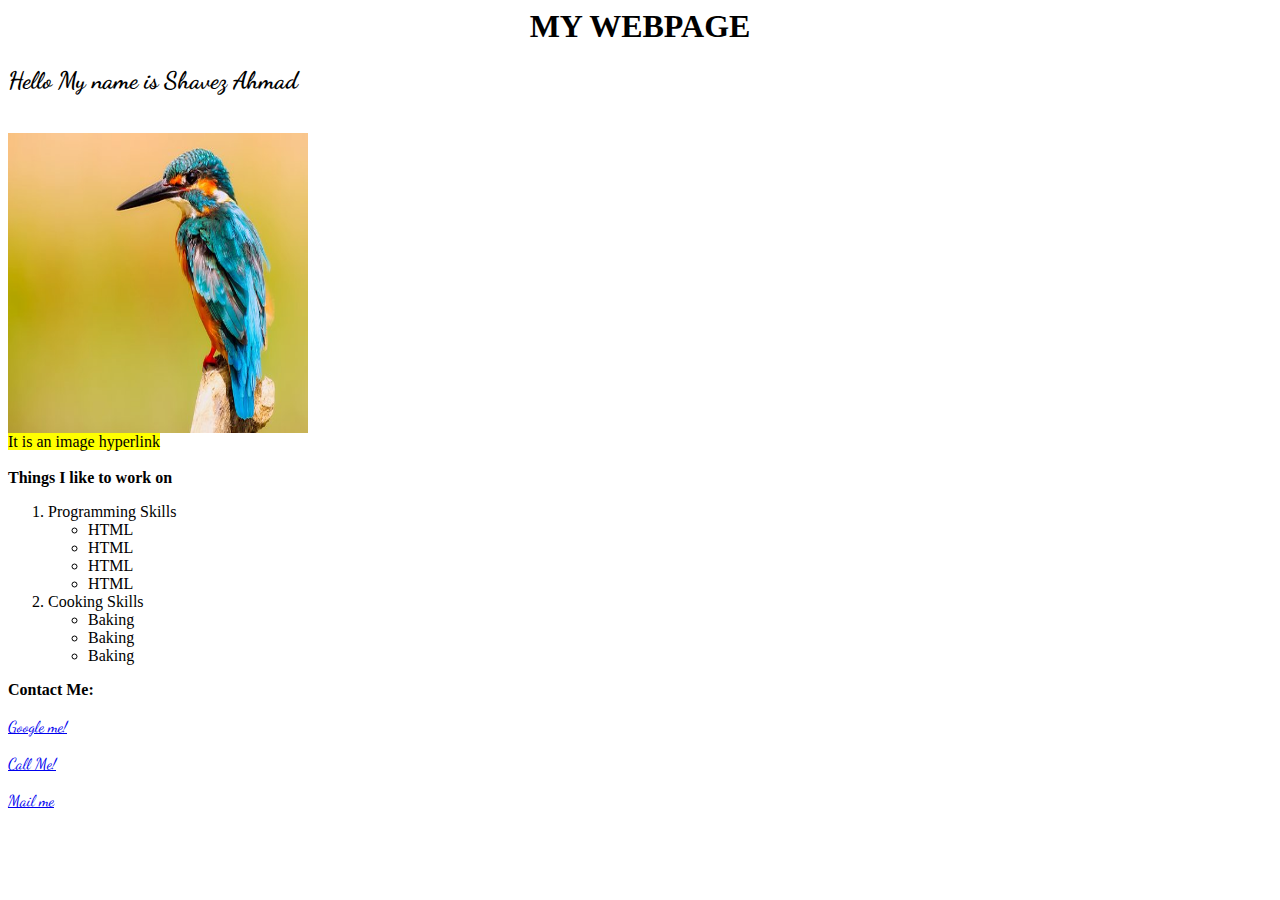
<file: index.html>
<html>
<head>
<title> MY NEW WEBPAGE </title>
<link rel="preconnect" href="https://fonts.googleapis.com">
<link rel="preconnect" href="https://fonts.gstatic.com" crossorigin>
<link href="https://fonts.googleapis.com/css2?family=Bebas+Neue&family=Dancing+Script&display=swap" rel="stylesheet">
<style>
h2, a
{
    font-family: 'Bebas Neue', cursive;
    font-family: 'Dancing Script', cursive;
}
</style>
</head>
<body >
<!-- <center><h1>This is my first webpage</h1></center>
<center><h2>This is my first webpage</h2></center>
<center><h3>This is my first webpage</h3></center>
<center><h4>This is my first webpage</h4></center>
<center><h5>This is my first webpage</h5></center>
<center><h6>This is my first webpage</h6></center>
<p> This is a paragraph</p>
<p> This is another paragraph</p>
<img src ="./images/bird.jpg" height="500" width="700" alt="This is a bird"/>
<br><br>
<a href="https://www.google.com/">Go to google</a>

<hr>

<br>

<dl >
    <dt>Coffee</dt>
    <dd>Hot Drink</dd>
    <dt>ThumsUp</dt>
    <dd>Soft Drink</dd>

</dl> -->

<center><h1>MY WEBPAGE<h1></h1></center>
<h2>Hello My name is Shavez Ahmad</h2><br>
<a href="https://www.prepbytes.com" target="_self">
    <img src="./images/bird.jpg" alt="bird" height="300px" width="300px">
</a> <br>
<mark>It is an image hyperlink</mark><br>
<br>
<b>Things I like to work on</b>
<ol type = "1">
    <li>Programming Skills</li>
    <ul type ="circle">
        <li>HTML</li>
        <li>HTML</li>
        <li>HTML</li>
        <li>HTML</li>
    </ul>
    <li>Cooking Skills</li>
    <ul type="circle">
        <li>Baking</li>
        <li>Baking</li>
        <li>Baking</li>
    </ul>
</ol>

<b>Contact Me:</b><br><br>

<a href="https://www.google.com/">Google me!</a><br><br>
<a href="tel:+91932657181">Call Me!</a><br><br>
<a href="mailto:kshavez238@gmail.com">Mail me</a>

</body>
</html>
</file>
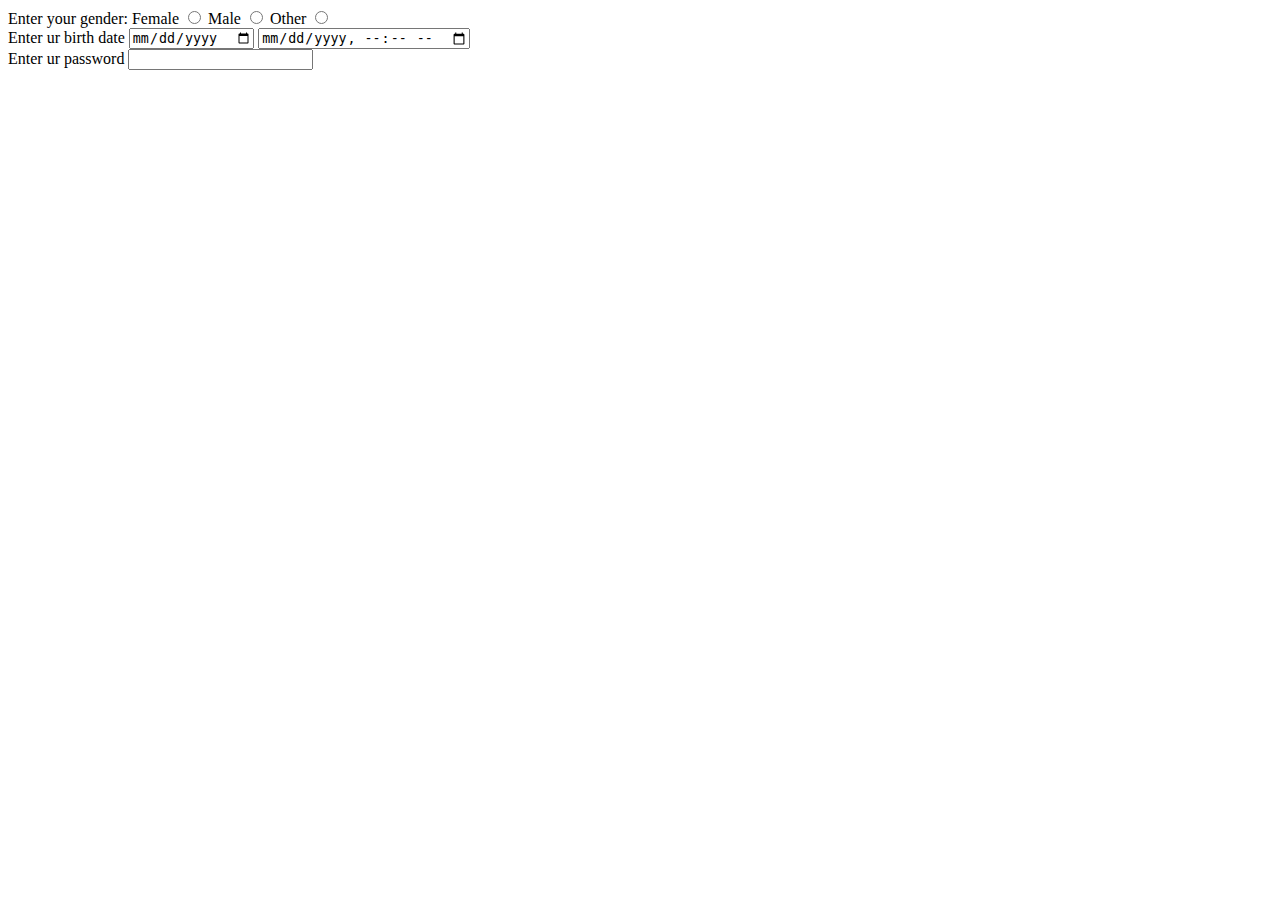
<file: demo.html>
<!DOCTYPE html>
<html lang="en">
<head>
    <meta charset="UTF-8">
    <meta http-equiv="X-UA-Compatible" content="IE=edge">
    <meta name="viewport" content="width=device-width, initial-scale=1.0">
    <title>Anchor tags</title>
</head>
<body>
    <!-- <a href="https://www.google.com/">Go to google</a> <hr>
    <a href="https://www.wix.com/">Go to random website</a> <br>

    <a href="mailto:saavi27random@gmail.com">Email me</a> <br>
    <a href="tel:+9189349384934">Call me</a> <br>


    <img src="./image/bg.jpg" alt="" height="100px" width="100px"> -->
<!-- 
    <a href="https://www.prepbytes.com" target="_self">
        <img src="./image/food.webp" alt="food" height="200px" width="200px">
    </a> <br>


    <a href="https://www.prepbytes.com" target="_blank">
        <img src="https://assets.hellahealth.com/wp-content/uploads/sites/2/2022/07/15130753/sweets-746x420.jpg" height="400px" width="400px">
    </a>
    
    <hr> -->
<!-- 
    <h2>Programming Languages</h2>
    <ul type="circle">
        <li>HT

            <form target="_blank" autocomplete method="get">
        <label for="fname"> <h1>Enter First Name</h1></label>
        <input type="text" name="fname" id="fname" placeholder="Enter ur name" value="Saavi">

        <br>
        Enter Last Name
        <input type="text" name="lname" id="lname">
        <br>
        <br>
        <!-- radio buttons -->
        Enter your gender:
        <label for="female">Female</label>
        <input type="radio" name="gender" id="female" value="fm">

        <label for="male">Male</label>
        <input type="radio" name="gender" id="male" value="m">

        <label for="other">Other</label>
        <input type="radio" name="gender" id="other" value="other">


        <br>
        <label for="birth">Enter ur birth date</label>
        <input type="date" name="birth" id="birth">
        <input type="datetime-local" name="time" id="">
        <br>
        <label for="password">Enter ur password</label>
        <input type="password" name="password" id="password" required>
</file>
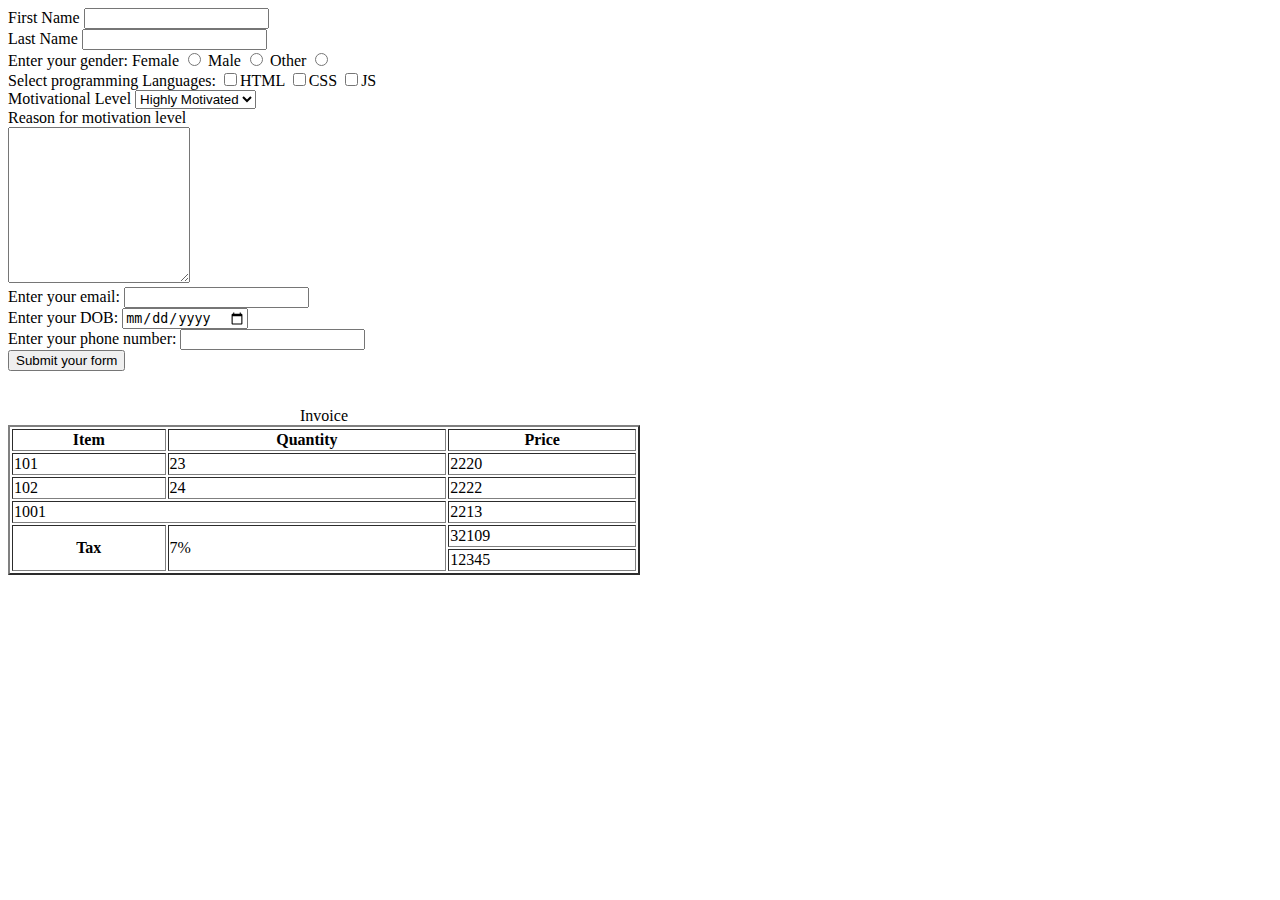
<file: form.html>
<!DOCTYPE html>
<html lang="en">
<head>
    <meta charset="UTF-8">
    <meta http-equiv="X-UA-Compatible" content="IE=edge">
    <meta name="viewport" content="width=device-width, initial-scale=1.0">
    <title>My new Form</title>
</head>
<body>
    <form action="./index2.html">
    <div class="header">
    <label for="fname">First Name</label>
    <input type="text" name="fname" id="fname" required>
    </div>
    <div><label for="lname">Last Name</label>
        <input type="text" name="lname" id="lname" required>
    </div>   
    <div>
    Enter your gender:
        <label for="female">Female</label>
        <input type="radio" name="gender" id="female" value="fm">

        <label for="male">Male</label>
        <input type="radio" name="gender" id="male" value="m">

        <label for="other">Other</label>
        <input type="radio" name="gender" id="other" value="other">
    </div>
    <div>
    Select programming Languages: 
    <input type="checkbox" name="prog" id="HTML" value="HTML">HTML
    <input type="checkbox" name="prog" id="CSS" value="CSS">CSS
    <input type="checkbox" name="prog" id="JS" value="JS">JS

    </div>
    <div>
    <label for="motivation">Motivational Level</label>
    <select name="motivation" id="motivation">
        <option value="Highly Motivated">Highly Motivated</option>
        <option value="Less Motivated">Less Motivated</option>
    </select>

    </div>
    <div>
    Reason for motivation level <br>
    <textarea name="textarea" id="text" rows="10" cols="20"></textarea>
    </div>
    <div>
    <label for="email" required>Enter your email:</label>
    <input type="email" name="email" id="email">
    </div>
    <div>
    <label for="birth">Enter your DOB:</label>
    <input type="date" name="birth" id="birth" required>
    </div>
    <div>
    <label for="phone">Enter your phone number:</label>
    <input type="tel" name="phone" id="phone" maxlength="10" >
    </div>
    <div>
    <input type="submit" value="Submit your form">
    </div>
    </form>

    <br><br>

    <!-- <iframe id="inlineFrameExample"
    title="Inline Frame Example"
    width="300"
    height="200"
    src="https://www.openstreetmap.org/export/embed.html?bbox=-0.004017949104309083%2C51.47612752641776%2C0.00030577182769775396%2C51.478569861898606&layer=mapnik">
</iframe> -->


<table border="2" width="50%">
    <caption>Invoice</caption>
    <tr>
        <th>Item</th>
        <th>Quantity</th>
        <th>Price</th>
    </tr>
    <tr>
        <td>101</td>
        <td>23</td>
        <td>2220</td>
    </tr>
    <tr>
        <td>102</td>
        <td>24</td>
        <td>2222</td>
    </tr>
    <tr>
        <td colspan="2">1001</td>
        <td>2213</td>
    </tr>
    <tr>
        <th rowspan="2">Tax</th>
        <td rowspan="2">7%</td>
        <td>32109</td>
    </tr>

    <tr>
        <td>12345</td>
    </tr>

</table>
</body>
</html>
</file>
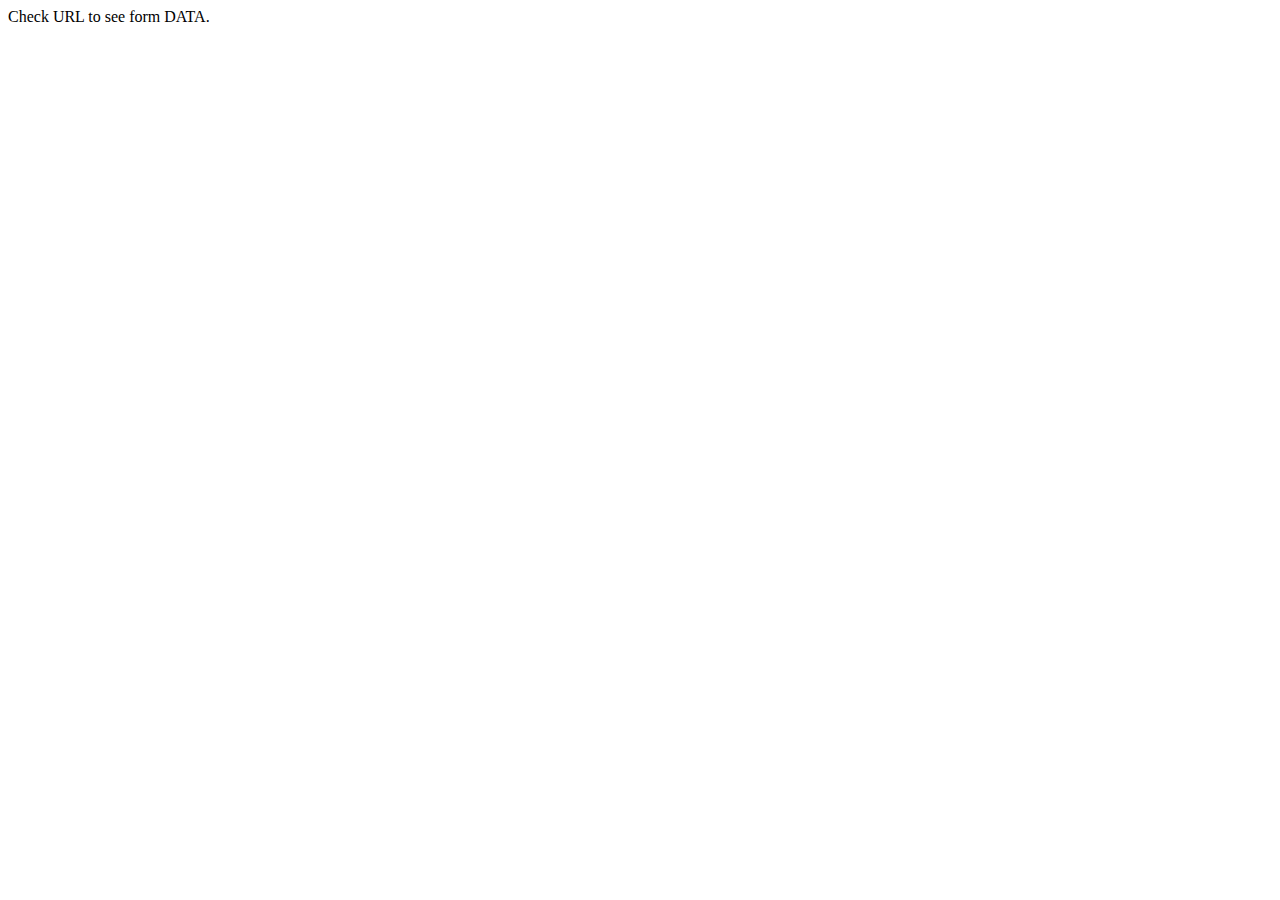
<file: index2.html>
<!DOCTYPE html>
<html lang="en">
<head>
    <meta charset="UTF-8">
    <meta http-equiv="X-UA-Compatible" content="IE=edge">
    <meta name="viewport" content="width=device-width, initial-scale=1.0">
    <title>Form Data</title>
</head>
<body>
    Check URL to see form DATA.
</body>
</html>
</file>
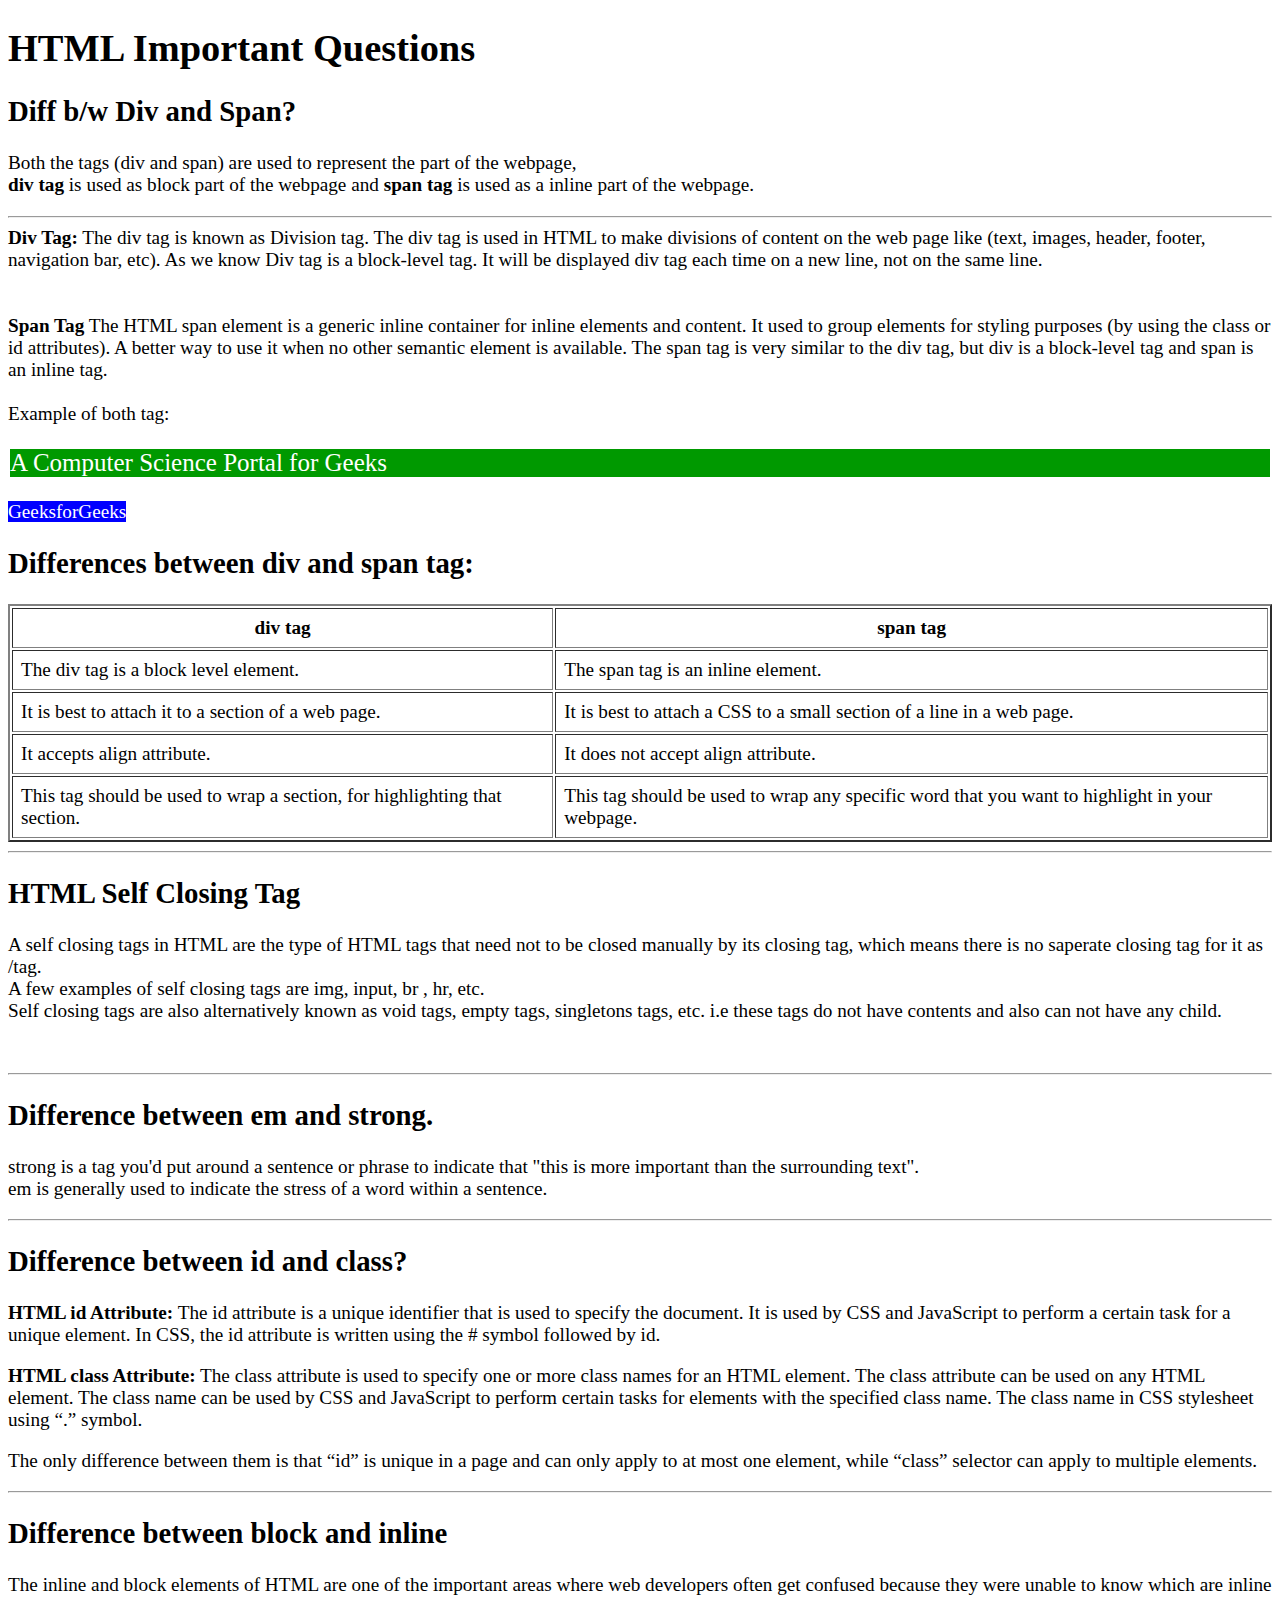
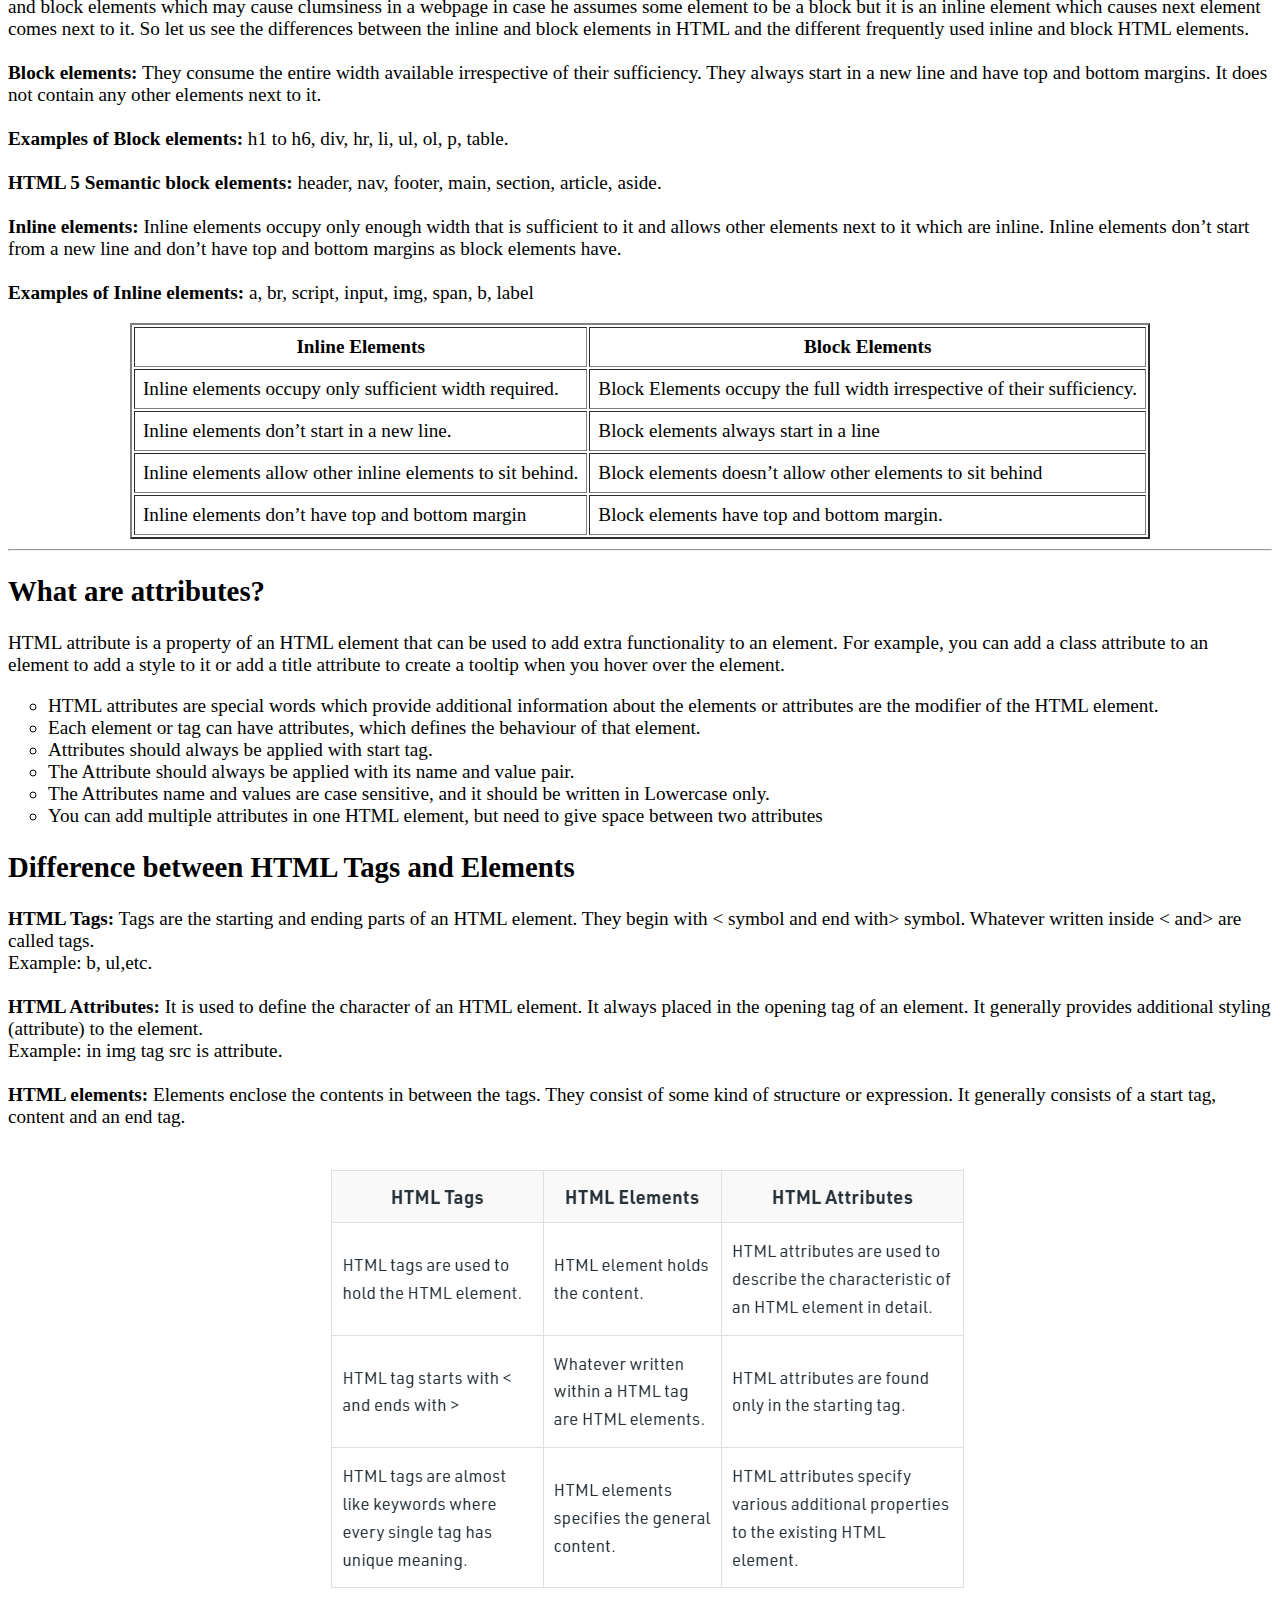
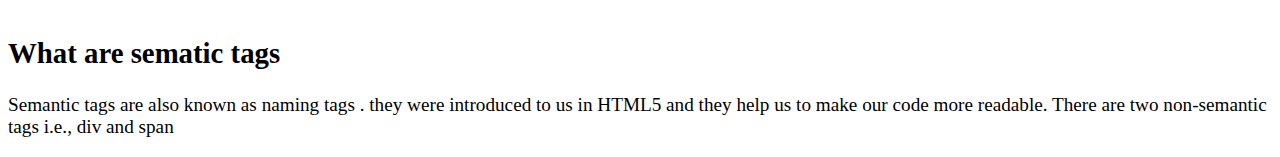
<file: index3.html>
<!DOCTYPE html>
<html lang="en">

<head>
    <meta charset="UTF-8">
    <meta http-equiv="X-UA-Compatible" content="IE=edge">
    <meta name="viewport" content="width=device-width, initial-scale=1.0">
    <title>Important Questions</title>
    <style>
        body {
            font-size: larger;
        }

        div {
            color: white;
            background-color: #009900;
            margin: 2px;
            font-size: 25px;
        }

        span {
            color: white;
            background-color: blue;
        }
    </style>
</head>

<body>
    <h1>HTML Important Questions</h1>
    <h2>Diff b/w Div and Span?</h2>
    <p>Both the tags (div and span) are used to represent the part of the webpage, <br><b>div tag</b> is used as block
        part of
        the webpage and <b>span tag</b> is used as a inline part of the webpage.

        <hr>
        <b>Div Tag:</b> The div tag is known as Division tag. The div tag is used in HTML to make divisions of content
        on
        the web
        page like (text, images, header, footer, navigation bar, etc). As we know Div tag is a block-level tag. It will
        be
        displayed div tag each time on a new line, not on the same line.
        <br><br><br>
        <b>Span Tag</b> The HTML span element is a generic inline container for inline elements and content. It used to
        group elements for styling purposes (by using the class or id attributes). A better way to use it when no other
        semantic element is available. The span tag is very similar to the div tag, but div is a block-level tag and
        span is an inline tag.<br><br>
        Example of both tag:<br><br>
    <div>A Computer Science Portal for Geeks</div><br>
    <span>GeeksforGeeks</span>

    </p>
    <h2><b>Differences between div and span tag: </b></h2>
    <table border="2" cellpadding="8">

        <tr>
            <th>div tag</th>
            <th>span tag</th>
        </tr>
        <tr>
            <td>The div tag is a block level element.</td>
            <td>The span tag is an inline element.</td>
        </tr>
        <tr>
            <td>It is best to attach it to a section of a web page.</td>
            <td>It is best to attach a CSS to a small section of a line in a web page.</td>
        </tr>
        <tr>
            <td>It accepts align attribute.</td>
            <td>It does not accept align attribute.</td>
        </tr>
        <tr>
            <td>This tag should be used to wrap a section, for highlighting that section.</td>
            <td>This tag should be used to wrap any specific word that you want to highlight in your webpage. </td>
        </tr>
    </table>
    <hr>
    <h2>HTML Self Closing Tag</h2>
    <p> A self closing tags in HTML are the type of HTML tags that need not to be closed manually by its closing tag,
        which means there is no saperate closing tag for it as /tag.
        <br>
        A few examples of self closing tags are img, input, br , hr, etc.
        <br>
        Self closing tags are also alternatively known as void tags, empty tags, singletons tags, etc. i.e these tags do
        not have contents and also can not have any child.
    </p><br>
    <hr>
    <h2>Difference between em and strong.</h2>
    <p> strong is a tag you'd put around a sentence or phrase to indicate that "this is more important than the
        surrounding text".<br>
        em is generally used to indicate the stress of a word within a sentence.</p>
    <hr>
    <h2>Difference between id and class?</h2>
    <p><strong>HTML id Attribute:</strong> The id attribute is a unique identifier that is used to specify the document.
        It is used by
        CSS and JavaScript to perform a certain task for a unique element. In CSS, the id attribute is written using the
        # symbol followed by id.</p>
    <p><strong>HTML class Attribute:</strong> The class attribute is used to specify one or more class names for an HTML
        element. The
        class attribute can be used on any HTML element. The class name can be used by CSS and JavaScript to perform
        certain tasks for elements with the specified class name. The class name in CSS stylesheet using “.” symbol.</p>
    <p>The only difference between them is that “id” is unique in a page and can only apply to at most one element,
        while “class” selector can apply to multiple elements. </p>
    <hr>
    <h2>Difference between block and inline</h2>
    <p>The inline and block elements of HTML are one of the important areas where web developers often get confused
        because they were unable to know which are inline and block elements which may cause clumsiness in a webpage in
        case he assumes some element to be a block but it is an inline element which causes next element comes next to
        it.

        So let us see the differences between the inline and block elements in HTML and the different frequently used
        inline and block HTML elements.<br><br>

        <strong>Block elements:</strong> They consume the entire width available irrespective of their sufficiency. They
        always start in
        a new line and have top and bottom margins. It does not contain any other elements next to it.<br><br>

        <strong>Examples of Block elements: </strong> h1 to h6, div, hr, li, ul, ol, p, table.<br><br>
        <strong>HTML 5 Semantic block elements: </strong> header, nav, footer, main, section, article, aside.<br><br>
        <strong>Inline elements: </strong> Inline elements occupy only enough width that is sufficient to it and allows
        other elements next to it which are inline. Inline elements don’t start from a new line and don’t have top and
        bottom margins as block elements have.<br><br>

        <strong>Examples of Inline elements:</strong> a, br, script, input, img, span, b, label
    </p>
    <center>
        <table border="2" cellpadding="8">
            <tr>
                <th>Inline Elements</th>
                <th>Block Elements</th>
            </tr>
            <tr>
                <td>Inline elements occupy only sufficient width required.</td>
                <td>Block Elements occupy the full width irrespective of their sufficiency.</td>
            </tr>
            <tr>
                <td>Inline elements don’t start in a new line.</td>
                <td>Block elements always start in a line</td>
            </tr>
            <tr>
                <td>Inline elements allow other inline elements to sit behind.</td>
                <td>Block elements doesn’t allow other elements to sit behind</td>
            </tr>
            <tr>
                <td>Inline elements don’t have top and bottom margin </td>
                <td>Block elements have top and bottom margin.</td>
            </tr>
        </table>
    </center>
    <hr>
    <h2>What are attributes?</h2>
    <p>HTML attribute is a property of an HTML element that can be used to add extra functionality to an element. For
        example, you can add a class attribute to an element to add a style to it or add a title attribute to create a
        tooltip when you hover over the element.</p>
    <ul type="circle">
        <li>HTML attributes are special words which provide additional information about the elements or attributes are
            the modifier of the HTML element.</li>
        <li>Each element or tag can have attributes, which defines the behaviour of that element.</li>
        <li>Attributes should always be applied with start tag.</li>
        <li>The Attribute should always be applied with its name and value pair.</li>
        <li>The Attributes name and values are case sensitive, and it should be written in Lowercase only.</li>
        <li>You can add multiple attributes in one HTML element, but need to give space between two attributes</li>
    </ul>
    <h2>Difference between HTML Tags and Elements</h2>
    <p><b>HTML Tags:</b> Tags are the starting and ending parts of an HTML element. They begin with < symbol and end
            with>
            symbol. Whatever written inside < and> are called tags.<br>
                Example: b, ul,etc. <br><br>
                <b>HTML Attributes:</b> It is used to define the character of an HTML element. It always placed in the
                opening
                tag of an element. It generally provides additional styling (attribute) to the element.<br>
                Example: in img tag src is attribute. <br><br>
                <b>HTML elements:</b> Elements enclose the contents in between the tags. They consist of some kind of
                structure
                or expression. It generally consists of a start tag, content and an end tag.</p>
    <center><img src="./images/1.png"></center>
    <h2>What are sematic tags</h2>
    <p>Semantic tags are also known as naming tags . they were introduced to us in HTML5 and they help us to make our
        code more readable.
        There are two non-semantic tags i.e., div and span
        
    </p>



</body>

</html>
</file>
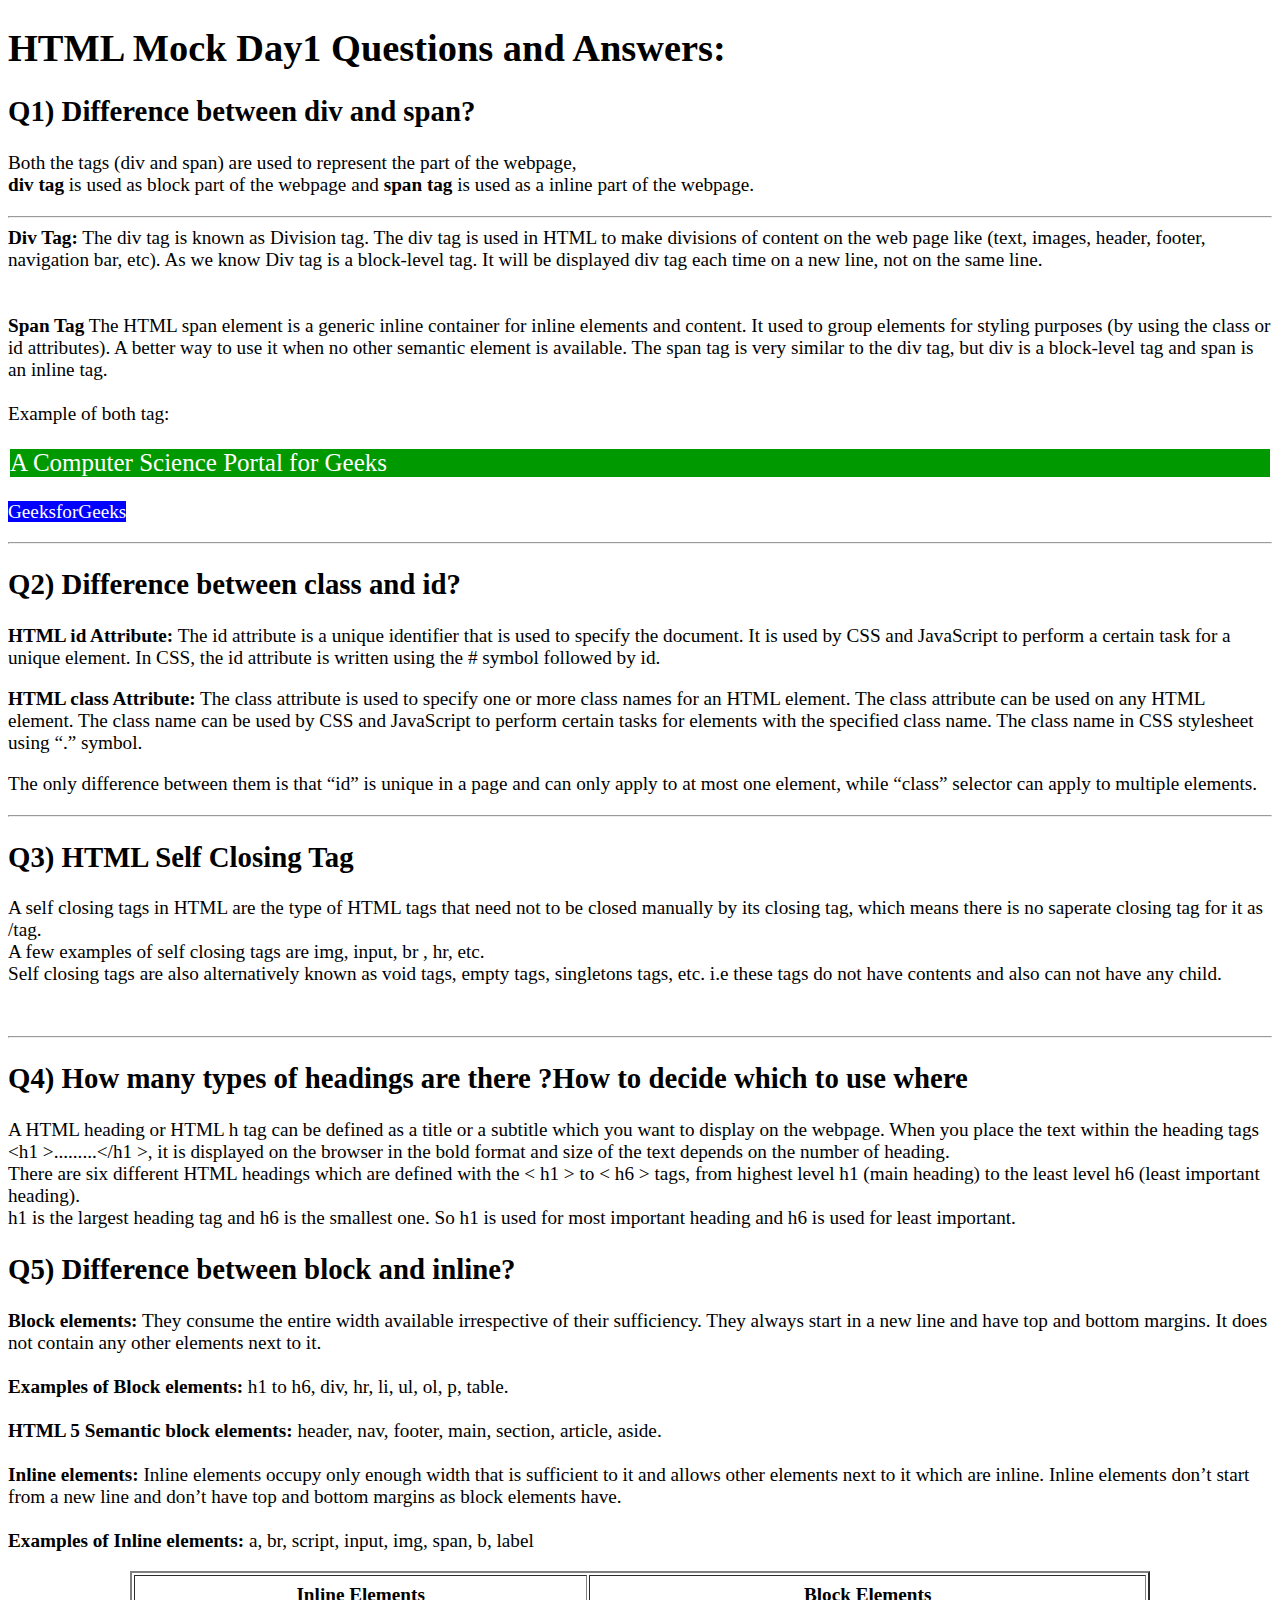
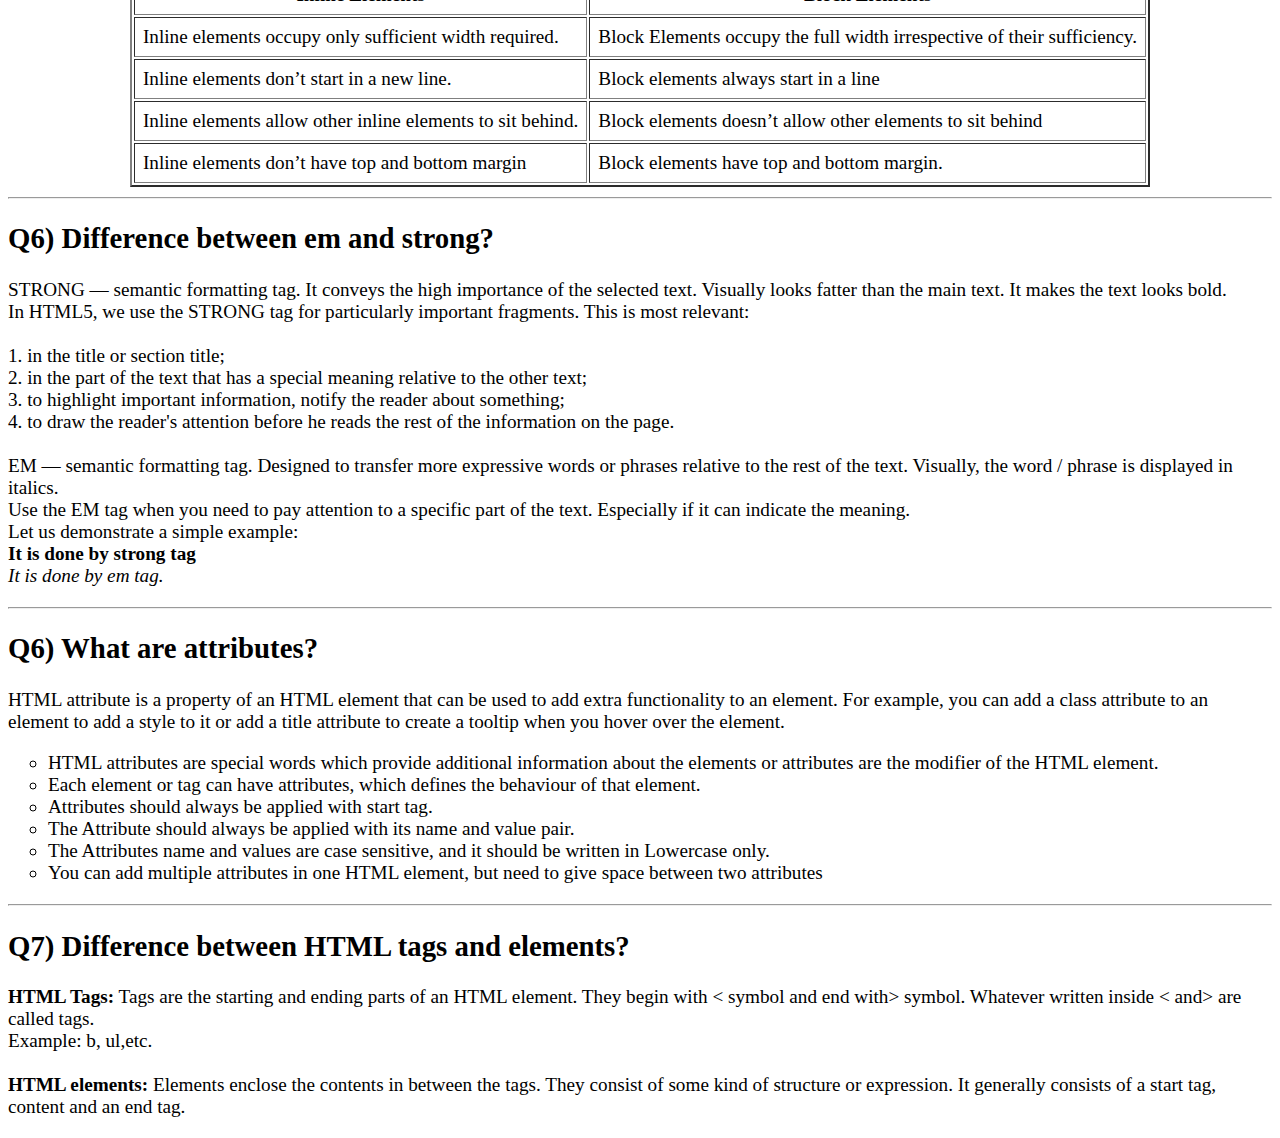
<file: index4.html>
<!DOCTYPE html>
<html lang="en">

<head>
    <meta charset="UTF-8">
    <meta http-equiv="X-UA-Compatible" content="IE=edge">
    <meta name="viewport" content="width=device-width, initial-scale=1.0">
    <title>HTML Mock Day1</title>
    <style>
        body {
            font-size: larger;
        }

        div {
            color: white;
            background-color: #009900;
            margin: 2px;
            font-size: 25px;
        }

        span {
            color: white;
            background-color: blue;
        }
    </style>
</head>

<body>
    <h1>HTML Mock Day1 Questions and Answers: </h1>
    <h2>Q1) Difference between div and span?</h2>
    <p>Both the tags (div and span) are used to represent the part of the webpage, <br><b>div tag</b> is used as block
        part of
        the webpage and <b>span tag</b> is used as a inline part of the webpage.

        <hr>
        <b>Div Tag:</b> The div tag is known as Division tag. The div tag is used in HTML to make divisions of content
        on
        the web
        page like (text, images, header, footer, navigation bar, etc). As we know Div tag is a block-level tag. It will
        be
        displayed div tag each time on a new line, not on the same line.
        <br><br><br>
        <b>Span Tag</b> The HTML span element is a generic inline container for inline elements and content. It used to
        group elements for styling purposes (by using the class or id attributes). A better way to use it when no other
        semantic element is available. The span tag is very similar to the div tag, but div is a block-level tag and
        span is an inline tag.<br><br>
        Example of both tag:<br><br>
    <div>A Computer Science Portal for Geeks</div><br>
    <span>GeeksforGeeks</span>
    </p>
    <hr>
    <h2>Q2) Difference between class and id?</h2>
    <p><strong>HTML id Attribute:</strong> The id attribute is a unique identifier that is used to specify the document.
        It is used by
        CSS and JavaScript to perform a certain task for a unique element. In CSS, the id attribute is written using the
        # symbol followed by id.</p>
    <p><strong>HTML class Attribute:</strong> The class attribute is used to specify one or more class names for an HTML
        element. The
        class attribute can be used on any HTML element. The class name can be used by CSS and JavaScript to perform
        certain tasks for elements with the specified class name. The class name in CSS stylesheet using “.” symbol.</p>
    <p>The only difference between them is that “id” is unique in a page and can only apply to at most one element,
        while “class” selector can apply to multiple elements. </p>
    <hr>
    <h2>Q3) HTML Self Closing Tag</h2>
    <p> A self closing tags in HTML are the type of HTML tags that need not to be closed manually by its closing tag,
        which means there is no saperate closing tag for it as /tag.
        <br>
        A few examples of self closing tags are img, input, br , hr, etc.
        <br>
        Self closing tags are also alternatively known as void tags, empty tags, singletons tags, etc. i.e these tags do
        not have contents and also can not have any child.
    </p><br>
    <hr>
    <h2>Q4) How many types of headings are there ?How to decide which to use where</h2>
    <p>A HTML heading or HTML h tag can be defined as a title or a subtitle which you want to display on the webpage.
        When you place the text within the heading tags
        &lt;h1 &gt.........&lt;/h1 &gt;, it is displayed on the browser in the bold format and size of the text depends
        on the number of
        heading.<br>

        There are six different HTML headings which are defined with the &lt; h1 &gt; to &lt; h6 &gt; tags, from highest
        level h1 (main
        heading) to the least level h6 (least important heading).<br>
        h1 is the largest heading tag and h6 is the smallest one. So h1 is used for most important heading and h6 is
        used for least important.</p>
    <h2>Q5) Difference between block and inline?</h2>
    <p>

        <strong>Block elements:</strong> They consume the entire width available irrespective of their sufficiency. They
        always start in
        a new line and have top and bottom margins. It does not contain any other elements next to it.<br><br>

        <strong>Examples of Block elements: </strong> h1 to h6, div, hr, li, ul, ol, p, table.<br><br>
        <strong>HTML 5 Semantic block elements: </strong> header, nav, footer, main, section, article, aside.<br><br>
        <strong>Inline elements: </strong> Inline elements occupy only enough width that is sufficient to it and allows
        other elements next to it which are inline. Inline elements don’t start from a new line and don’t have top and
        bottom margins as block elements have.<br><br>

        <strong>Examples of Inline elements:</strong> a, br, script, input, img, span, b, label
    </p>
    <center>
        <table border="2" cellpadding="8">
            <tr>
                <th>Inline Elements</th>
                <th>Block Elements</th>
            </tr>
            <tr>
                <td>Inline elements occupy only sufficient width required.</td>
                <td>Block Elements occupy the full width irrespective of their sufficiency.</td>
            </tr>
            <tr>
                <td>Inline elements don’t start in a new line.</td>
                <td>Block elements always start in a line</td>
            </tr>
            <tr>
                <td>Inline elements allow other inline elements to sit behind.</td>
                <td>Block elements doesn’t allow other elements to sit behind</td>
            </tr>
            <tr>
                <td>Inline elements don’t have top and bottom margin </td>
                <td>Block elements have top and bottom margin.</td>
            </tr>
        </table>
    </center>
    <hr>
    <h2>Q6) Difference between em and strong?</h2>
    <p>
        STRONG — semantic formatting tag. It conveys the high importance of the selected text. Visually looks fatter
        than the main text. It makes the text looks bold.<br>
        In HTML5, we use the STRONG tag for particularly important fragments. This is most relevant:<br><br>

        1. in the title or section title;<br>
        2. in the part of the text that has a special meaning relative to the other text;<br>
        3. to highlight important information, notify the reader about something;<br>
        4. to draw the reader's attention before he reads the rest of the information on the page.<br><br>
        EM — semantic formatting tag. Designed to transfer more expressive words or phrases relative to the rest of the
        text. Visually, the word / phrase is displayed in italics.<br>
        Use the EM tag when you need to pay attention to a specific part of the text. Especially if it can indicate
            the meaning.<br> Let us demonstrate a simple example:<br>
            <strong>It is done by strong tag</strong><br>
            <em>It is done by em tag.</em><br>
    </p><hr>
    <h2>Q6) What are attributes?</h2>
    <p>HTML attribute is a property of an HTML element that can be used to add extra functionality to an element. For
        example, you can add a class attribute to an element to add a style to it or add a title attribute to create a
        tooltip when you hover over the element.</p>
    <ul type="circle">
        <li>HTML attributes are special words which provide additional information about the elements or attributes are
            the modifier of the HTML element.</li>
        <li>Each element or tag can have attributes, which defines the behaviour of that element.</li>
        <li>Attributes should always be applied with start tag.</li>
        <li>The Attribute should always be applied with its name and value pair.</li>
        <li>The Attributes name and values are case sensitive, and it should be written in Lowercase only.</li>
        <li>You can add multiple attributes in one HTML element, but need to give space between two attributes</li>
    </ul>
    <hr>
    <h2>Q7) Difference between HTML tags and elements?</h2>
    <p><b>HTML Tags:</b> Tags are the starting and ending parts of an HTML element. They begin with < symbol and end
        with>
        symbol. Whatever written inside < and> are called tags.<br>
            Example: b, ul,etc. <br><br>
            <b>HTML elements:</b> Elements enclose the contents in between the tags. They consist of some kind of structure
                or expression. It generally consists of a start tag, content and an end tag.</p>
    
</body>

</html>
</file>
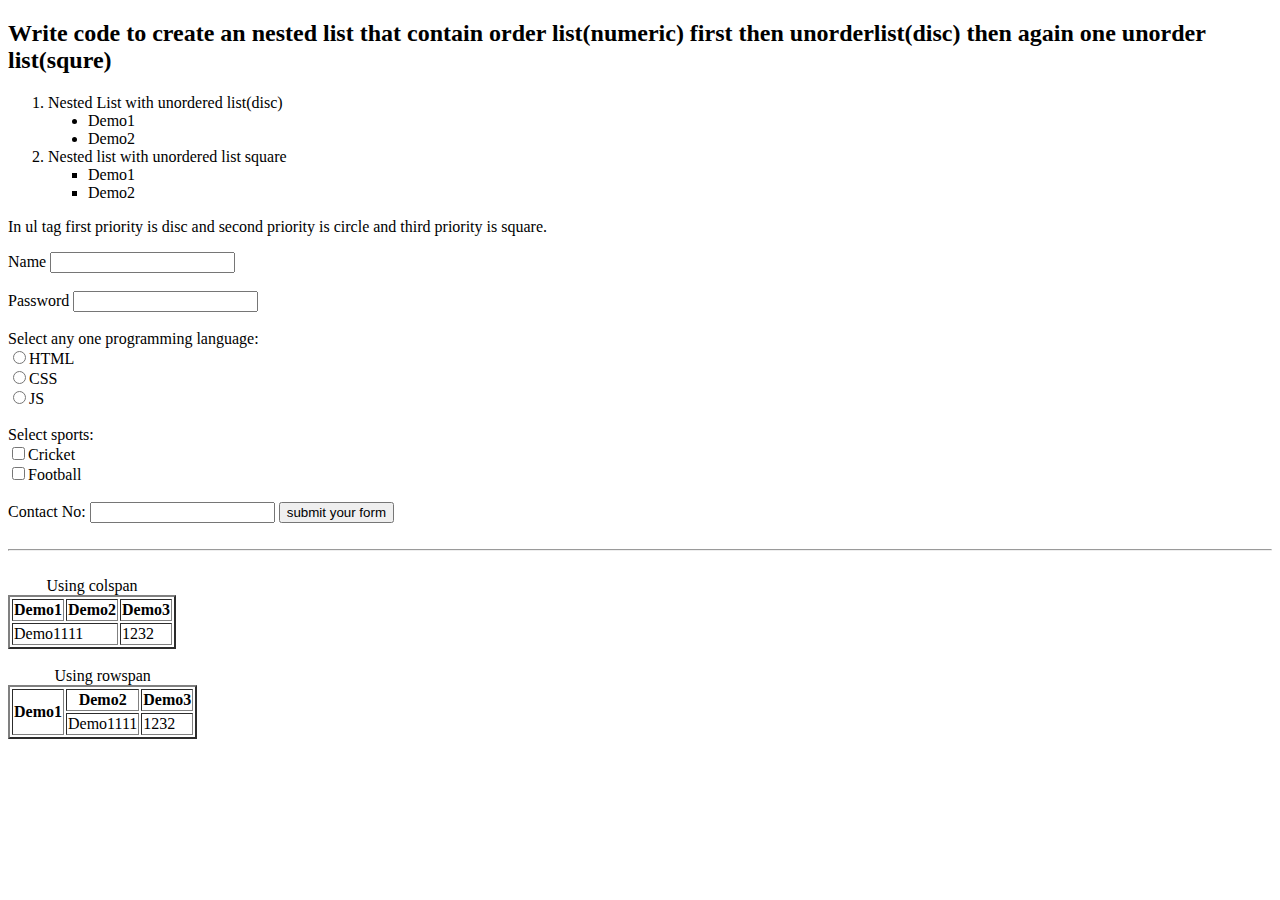
<file: index5.html>
<!DOCTYPE html>
<html lang="en">

<head>
    <meta charset="UTF-8">
    <meta http-equiv="X-UA-Compatible" content="IE=edge">
    <meta name="viewport" content="width=device-width, initial-scale=1.0">
    <title>Document</title>
</head>

<body>
    <h2>Write code to create an nested list that contain order list(numeric) first then unorderlist(disc) then again one
        unorder list(squre)</h2>
        <ol>
            <li>Nested List with unordered list(disc)
                <ul type="disc">
                    <li>Demo1</li>
                    <li>Demo2</li>
                </ul>
            </li>
            <li>Nested list with unordered list square
                <ul type="square">
                    <li>Demo1</li>
                    <li>Demo2</li>
                </ul></ul>
            </li>
        </ol>
        <p>In ul tag first priority is disc and second priority is circle and third priority is square.</p>

        <form>
            <label for="name">Name</label>
            <input type="text" id="name" name="name"><br><br>
            <label for="pass">Password</label>
            <input type="password" id="pass" name="pass"><br><br>
            Select any one programming language:<br>
            <input type="radio" name="prog" id="HTML" value="HTML">HTML<br>
            <input type="radio" name="prog" id="CSS" value="CSS">CSS<br>
            <input type="radio" name="prog" id="JS" value="JS">JS<br><br>
            Select sports:<br>
            <input type="checkbox" name="sport" id="cricket" value="cricket">Cricket<br>
            <input type="checkbox" name="sport" id="football" value="football">Football<br><br>
            <label for="pno">Contact No:</label>
            <input type="tel" name="pno" id="pno">
            <input type="submit" value="submit your form">

        </form>
        <br><hr><br>
        <table border="2">
            <caption>Using colspan</caption>
            <tr>
                <th>Demo1</th>
                <th>Demo2</th>
                <th>Demo3</th>
            </tr>
            <tr>
                <td colspan="2">Demo1111</td>
                <td>1232</td>
                
            </tr>
            
        </table>
        <br>
        <table border="2">
            <caption>Using rowspan</caption>
            <tr>
                <th rowspan="2">Demo1</th>
                <th>Demo2</th>
                <th>Demo3</th>
                
            </tr>
            <tr>
                <td>Demo1111</td>
                <td>1232</td>
            </tr>
        </table>
</body>

</html>
</file>
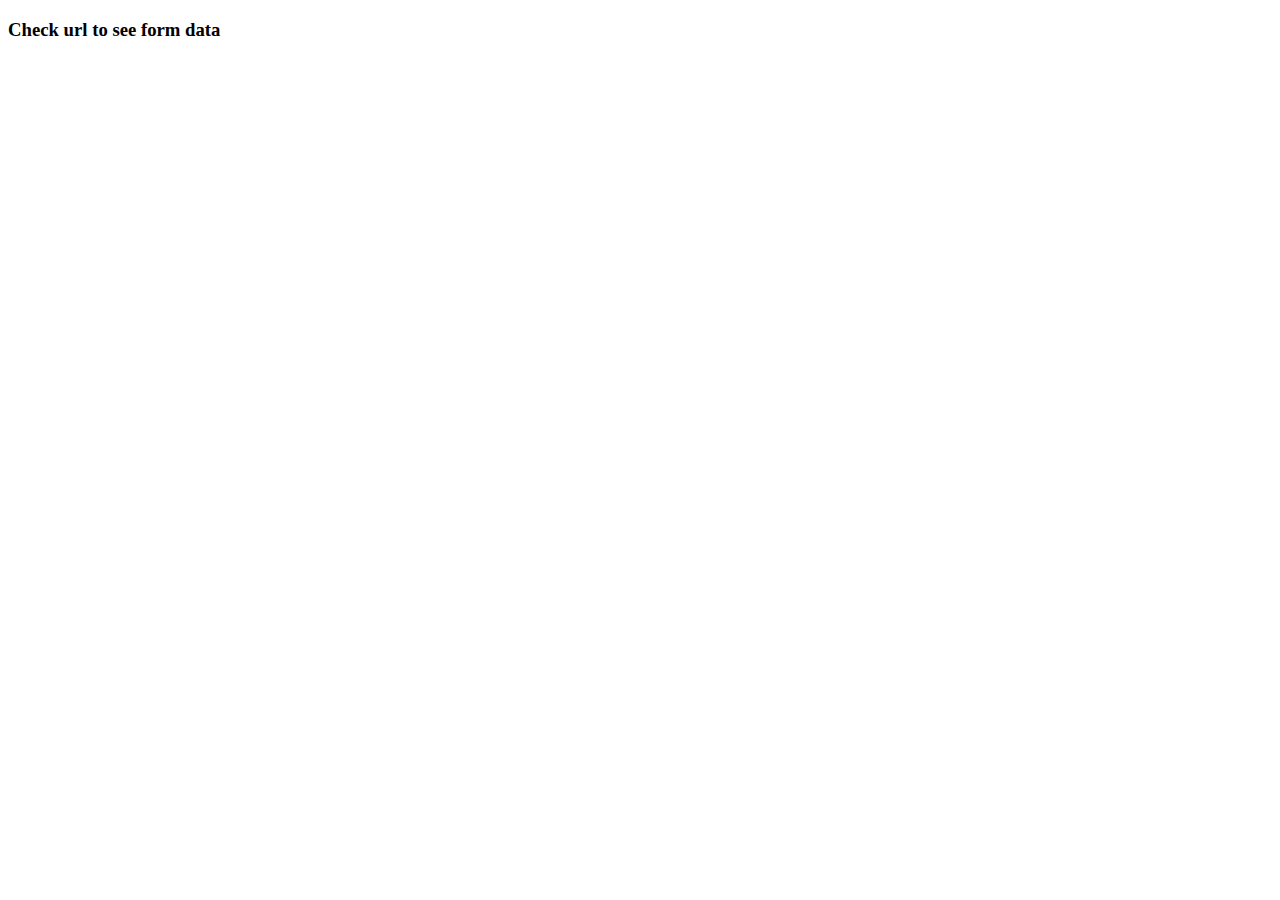
<file: index6.html>
<!DOCTYPE html>
<html lang="en">
<head>
    <meta charset="UTF-8">
    <meta http-equiv="X-UA-Compatible" content="IE=edge">
    <meta name="viewport" content="width=<device-width>, initial-scale=1.0">
    <title>Document</title>
</head>
<body>
    <h3>Check url to see form data</h3>
</body>
</html>
</file>
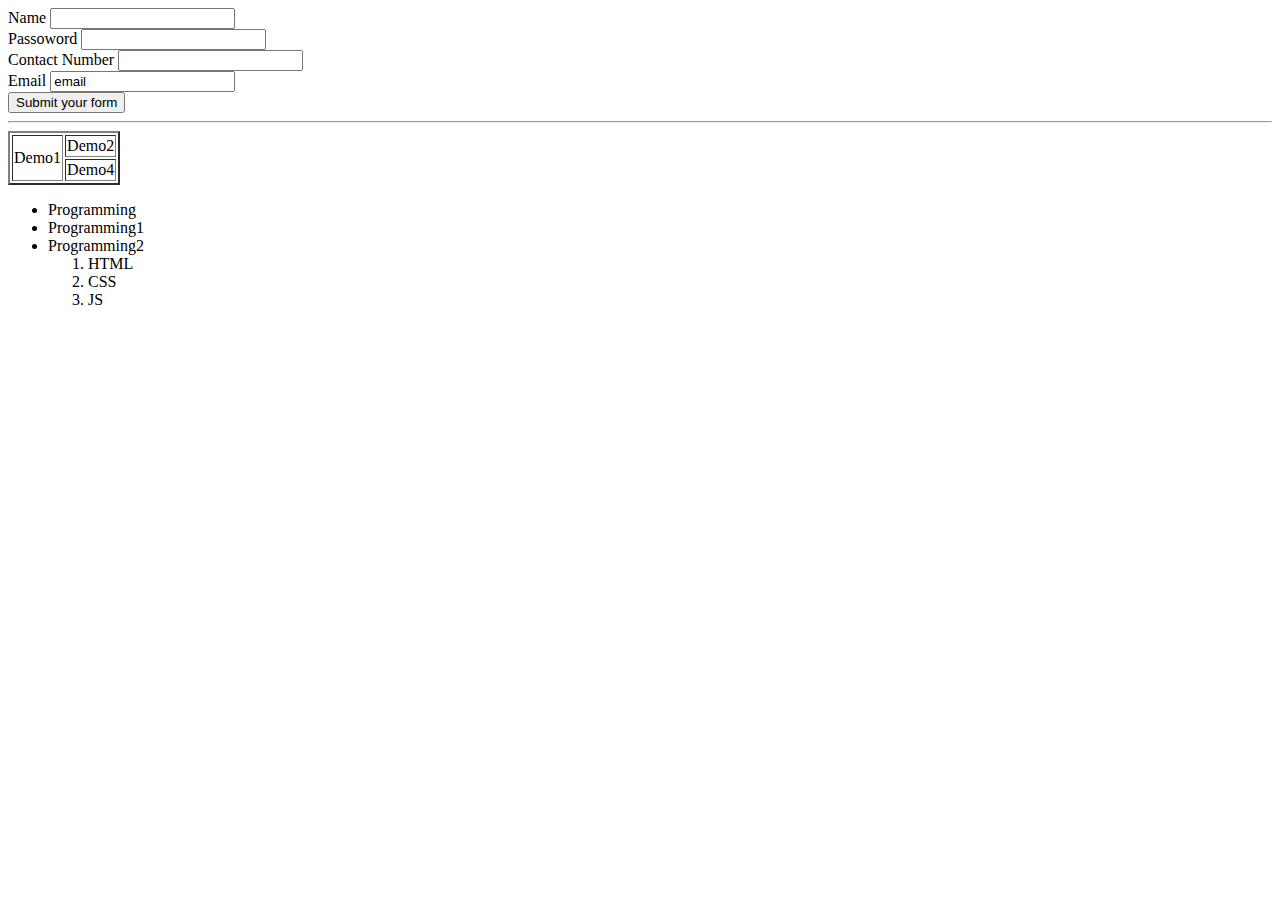
<file: index7.html>
<!DOCTYPE html>
<html lang="en">
<head>
    <meta charset="UTF-8">
    <meta http-equiv="X-UA-Compatible" content="IE=edge">
    <meta name="viewport" content="width=<device-width>, initial-scale=1.0">
    <title>Document</title>
</head>
<body>
    <form>
        <lable for="name">Name</lable>
        <input type="text" name="name" id="name"><br>
        <label for="pass">Passoword</label>
        <input type="password" name="pass" id="pass"><br>
        <lable for="cno">Contact Number</lable>
        <input type="tel" name="cno" id="cno"><br>
        <lable for="email">Email</lable>
        <input type="email" name="email" id="email" value="email"><br>
        <input type="submit" value="Submit your form">
    </form>
    <hr>
    <table border="2">
        <tr>
            <td rowspan="2">Demo1</td>
            <td>Demo2</td>
        </tr>
        <tr>
            
            <td>Demo4</td>
        </tr>
        
    </table>

    <ul>
        <li>Programming</li>
        <li>Programming1</li>
        <li>Programming2</li>
        <ol>
            <li>HTML</li>
            <li>CSS</li>
            <li>JS</li>
        </ol>
        
    </ul>
</body>
</html>
</file>
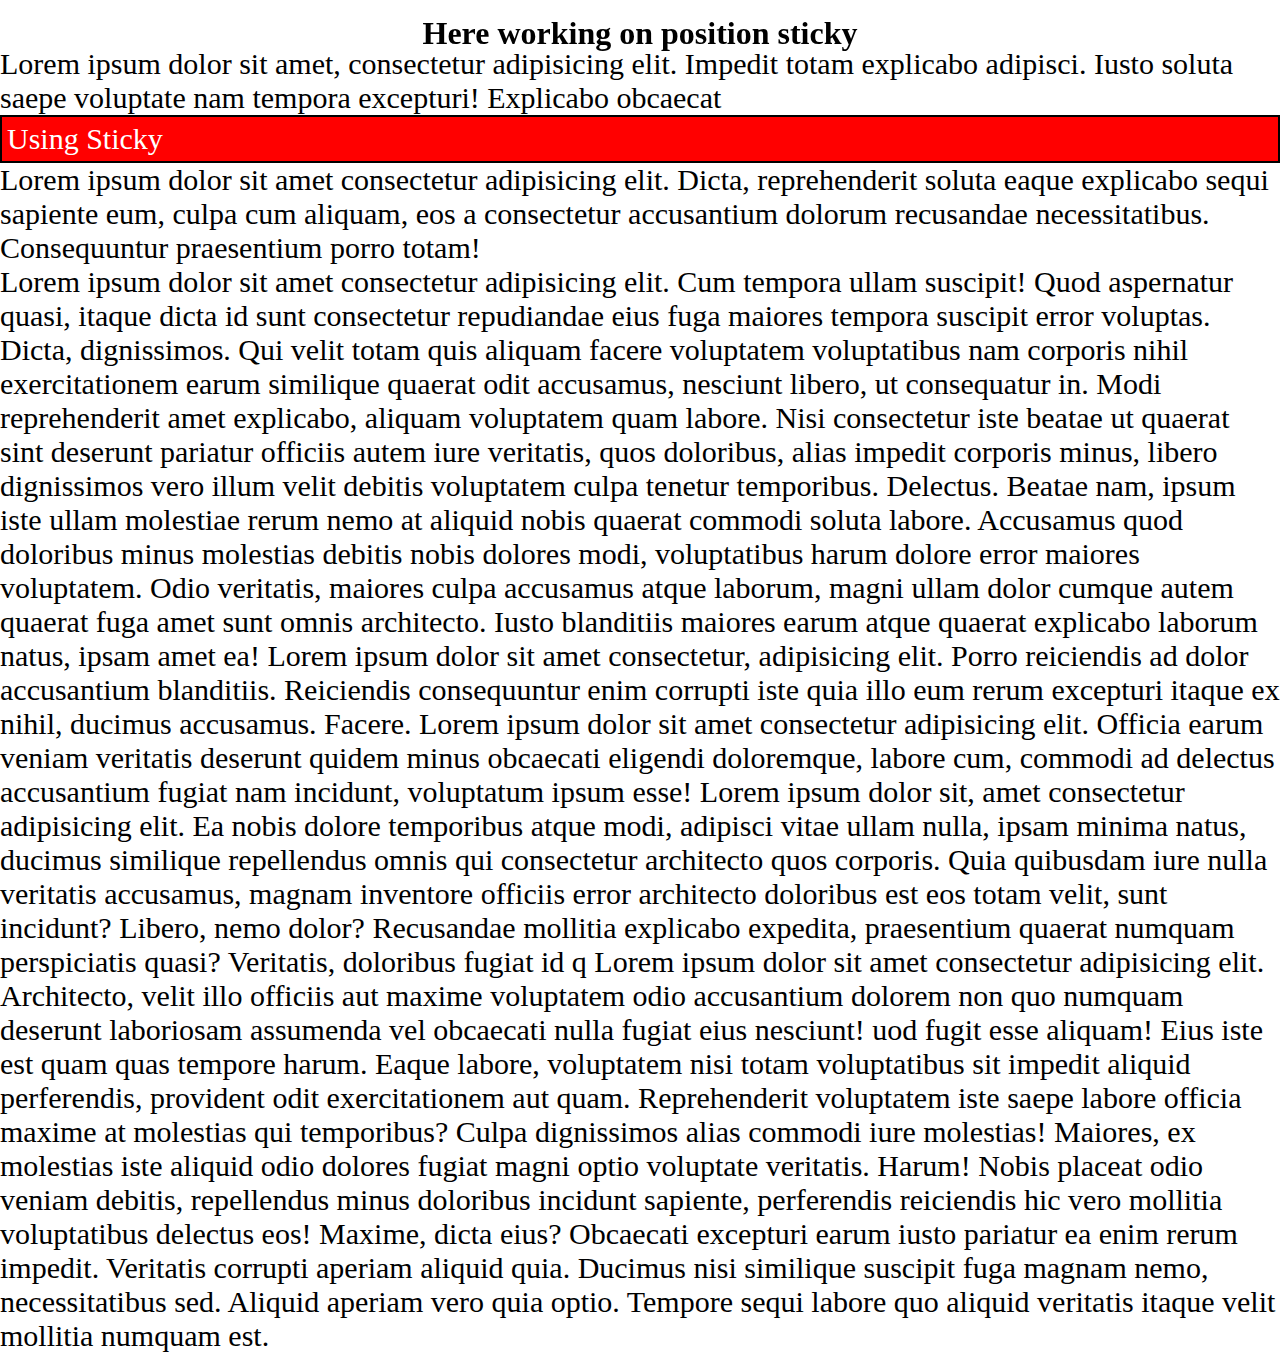
<file: index9.html>
<!DOCTYPE html>
<html lang="en">

<head>
    <meta charset="UTF-8">
    <meta http-equiv="X-UA-Compatible" content="IE=edge">
    <meta name="viewport" content="width=device-width, initial-scale=1.0">
    <title>Document</title>
    <link rel="stylesheet" href="./style2.css">
</head>

<body>
    <!-- <div class="container">
    <div class="box box1">
        Box1
    </div>
    <div class="box box2">
        Box2
    </div>
    <div class="box box3">
        Box3
    </div>
    <div class="box box4">
        Box4
    </div>
    <div class="box box5">
        Box5
    </div>
    </div>
    <button class="button1">My Button</button>
    <button class="button2">+</button>
    <div class="box">BOX6</div>
    <table>
        <tr>
            <th>Name</th>
            <th>Class</th>
            <th>Eng</th>
            <th>Maths</th>
        </tr>
        <tr>
            <td>Shavez</td>
            <td>122</td>
            <td>85</td>
            <td>90</td>
        </tr>
        <tr>
            <td>Shavez</td>
            <td>122</td>
            <td>85</td>
            <td>90</td>
        </tr>
        <tr>
            <td>Shavez</td>
            <td>122</td>
            <td>85</td>
            <td>90</td>
        </tr>
    </table>
    <ul>
        <li>Monday</li>
        <li>Tuesday</li>
        <li>Wednesday</li>
        <li>Thursday</li>
        <li>Friday</li>
    </ul> -->
    <h1>Here working on position sticky</h1>
    <p>Lorem ipsum dolor sit amet, consectetur adipisicing elit. Impedit totam explicabo adipisci. Iusto soluta saepe
         voluptate nam tempora excepturi! Explicabo obcaecat</p>
    <div class="sticky">Using Sticky</div>
    <p>Lorem ipsum dolor sit amet consectetur adipisicing elit. Dicta, reprehenderit soluta eaque explicabo sequi
        sapiente eum, culpa cum aliquam, eos a consectetur accusantium dolorum recusandae necessitatibus. Consequuntur
        praesentium porro totam!</p>
        <p>Lorem ipsum dolor sit amet consectetur adipisicing elit. Cum tempora ullam suscipit! Quod aspernatur quasi, itaque dicta id sunt consectetur repudiandae eius fuga maiores tempora suscipit error voluptas. Dicta, dignissimos.
        Qui velit totam quis aliquam facere voluptatem voluptatibus nam corporis nihil exercitationem earum similique quaerat odit accusamus, nesciunt libero, ut consequatur in. Modi reprehenderit amet explicabo, aliquam voluptatem quam labore.
        Nisi consectetur iste beatae ut quaerat sint deserunt pariatur officiis autem iure veritatis, quos doloribus, alias impedit corporis minus, libero dignissimos vero illum velit debitis voluptatem culpa tenetur temporibus. Delectus.
        Beatae nam, ipsum iste ullam molestiae rerum nemo at aliquid nobis quaerat commodi soluta labore. Accusamus quod doloribus minus molestias debitis nobis dolores modi, voluptatibus harum dolore error maiores voluptatem.
        Odio veritatis, maiores culpa accusamus atque laborum, magni ullam dolor cumque autem quaerat fuga amet sunt omnis architecto. Iusto blanditiis maiores earum atque quaerat explicabo laborum natus, ipsam amet ea!
        Lorem ipsum dolor sit amet consectetur, adipisicing elit. Porro reiciendis ad dolor accusantium blanditiis. Reiciendis consequuntur enim corrupti iste quia illo eum rerum excepturi itaque ex nihil, ducimus accusamus. Facere.
        Lorem ipsum dolor sit amet consectetur adipisicing elit. Officia earum veniam veritatis deserunt quidem minus obcaecati eligendi doloremque, labore cum, commodi ad delectus accusantium fugiat nam incidunt, voluptatum ipsum esse!
        Lorem ipsum dolor sit, amet consectetur adipisicing elit. Ea nobis dolore temporibus atque modi, adipisci vitae ullam nulla, ipsam minima natus, ducimus similique repellendus omnis qui consectetur architecto quos corporis.
        Quia quibusdam iure nulla veritatis accusamus, magnam inventore officiis error architecto doloribus est eos totam velit, sunt incidunt? Libero, nemo dolor? Recusandae mollitia explicabo expedita, praesentium quaerat numquam perspiciatis quasi?
        Veritatis, doloribus fugiat id q
        
        Lorem ipsum dolor sit amet consectetur adipisicing elit. Architecto, velit illo officiis aut maxime voluptatem odio accusantium dolorem non quo numquam deserunt laboriosam assumenda vel obcaecati nulla fugiat eius nesciunt! uod fugit esse aliquam! Eius iste est quam quas tempore harum. Eaque labore, voluptatem nisi totam voluptatibus sit impedit aliquid perferendis, provident odit exercitationem aut quam.
        Reprehenderit voluptatem iste saepe labore officia maxime at molestias qui temporibus? Culpa dignissimos alias commodi iure molestias! Maiores, ex molestias iste aliquid odio dolores fugiat magni optio voluptate veritatis. Harum!
        Nobis placeat odio veniam debitis, repellendus minus doloribus incidunt sapiente, perferendis reiciendis hic vero mollitia voluptatibus delectus eos! Maxime, dicta eius? Obcaecati excepturi earum iusto pariatur ea enim rerum impedit.
        Veritatis corrupti aperiam aliquid quia. Ducimus nisi similique suscipit fuga magnam nemo, necessitatibus sed. Aliquid aperiam vero quia optio. Tempore sequi labore quo aliquid veritatis itaque velit mollitia numquam est.</p>
</body>

</html>
</file>
<file: style2.css>
*{
    border: 0;
    margin:0;
    box-sizing: border-box;
}
/* .box{
    width: 400px;
    height: 100px;
    border: 1px solid black;
    margin: 20px;
}
.box1{
    background-image:linear-gradient(to left,rgb(165, 218, 42),#0c0cf9, #ff3535,teal, aqua);
}
.box2{
    background-image: repeating-linear-gradient(45deg, red 30%,blue 60%);
}
.box3{
    background-image: radial-gradient( circle,red 15%, yellow 25%, #ff6a00 60%);
}
.box4{
    background-image: radial-gradient(closest-side at 10% 60%, red,blue,yellow);
}   
.box5{
    background-image: repeating-radial-gradient(red, green, blue 20%);
}
.button1{
    margin-top:20px;
    width: 200px;
    height: 50px;
    background-color: white;
    border-radius: 15px;
    font-size: 20px;
    padding: 10px 20px;
    border: 2px solid red;
    box-shadow: 5px 5px 5px 1px red;
    transition-duration: .5s;
}
.button1:hover{
    background-color: #ff3636;
    color: white;
    box-shadow: 0px 10px 15px 0;
}
.button2{
    height:30px;
    width:30px;
    background-color: #0c0cf9;
    border:2px solid #0c0cf9;
    border-radius: 50%;
    color:white;
}
table{
    width: 100%;
    border-collapse: collapse;
}
table, td, th{
    border: 2px solid black;
    background-color: #0c0cf9;
}
td{
    text-align: center;
}
ul{
    list-style-image:url('./images/tick.png');
    list-style-position: inside;
} */

.sticky{
    position: sticky;
    background-color: red;
    color:white;
    border: 2px solid black;
    font-size: 30px;
    top: 10px;
    right: 50px;
    padding: 5px;
}
p{
    font-size: 30px;
}
h1{
    text-align: center;
    position: sticky;
    top: 10px;

    padding: 5px;
    z-index: 2;
}
</file>
